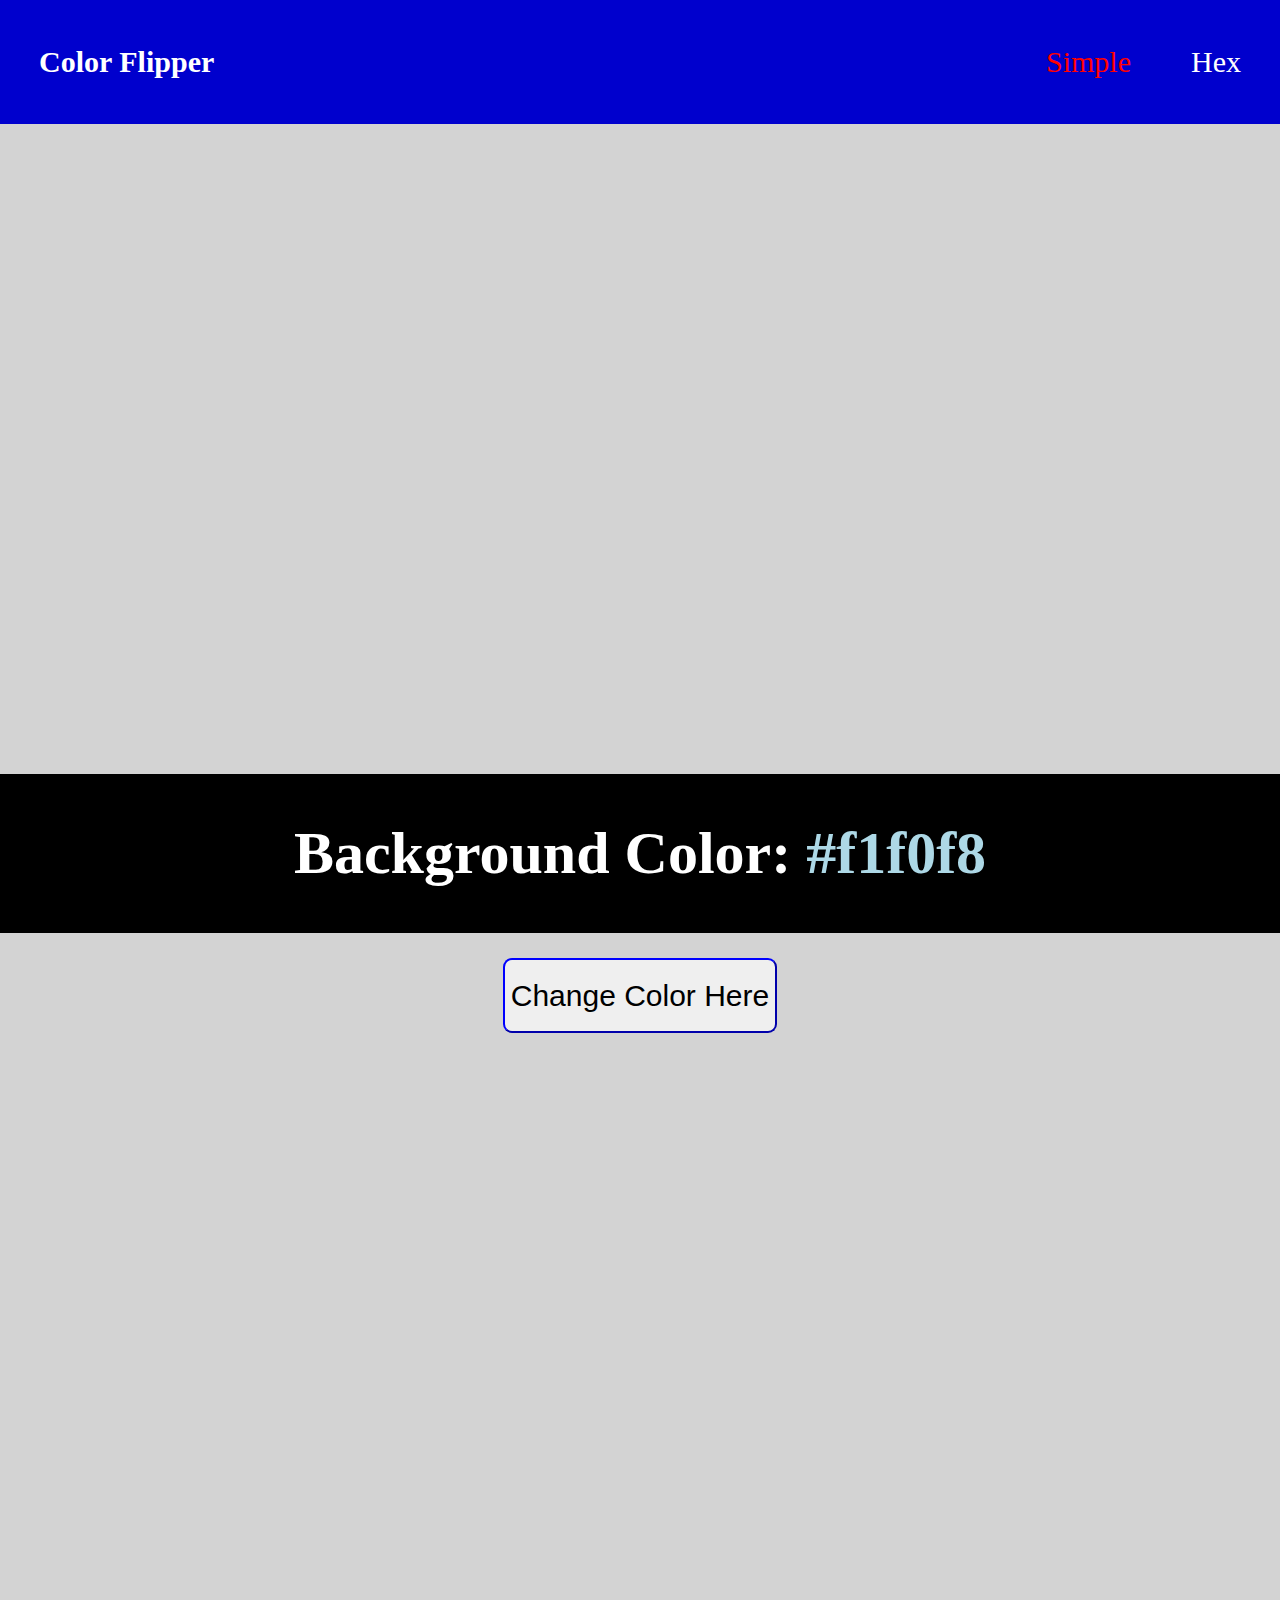
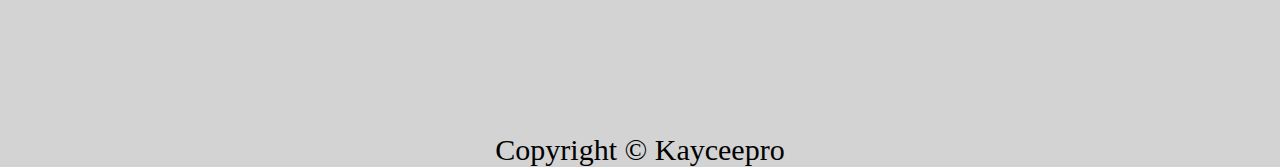
<file: index.html>
<!DOCTYPE html>
<html lang="en">
<head>
    <meta charset="UTF-8">
    <title>Page title</title>
  <link rel="stylesheet" href="css/style.css">
    
</head>
<body style="background-color: lightgray">
    <nav class="container">
     <h4>  Color Flipper</h4>
     <ul class="list">
         <li>
             <a href="#simple" id="simple" style="color:red" >Simple</a>
         </li>
         <li>
             <a href="hex.html" id="hex">Hex</a>
         </li>
     </ul>
    </nav>
    
    <main>
        <div>
          <h2 > 
              Background Color: <span class="color">#f1f0f8</span>
            </h2>
            <button id="btn">Change Color Here</button>
        </div>
    </main>
    <footer>
        <p>Copyright &copy; Kayceepro</p>
    </footer>
    
    <script src="js/main.js"></script>
</body>
</html>
</file>
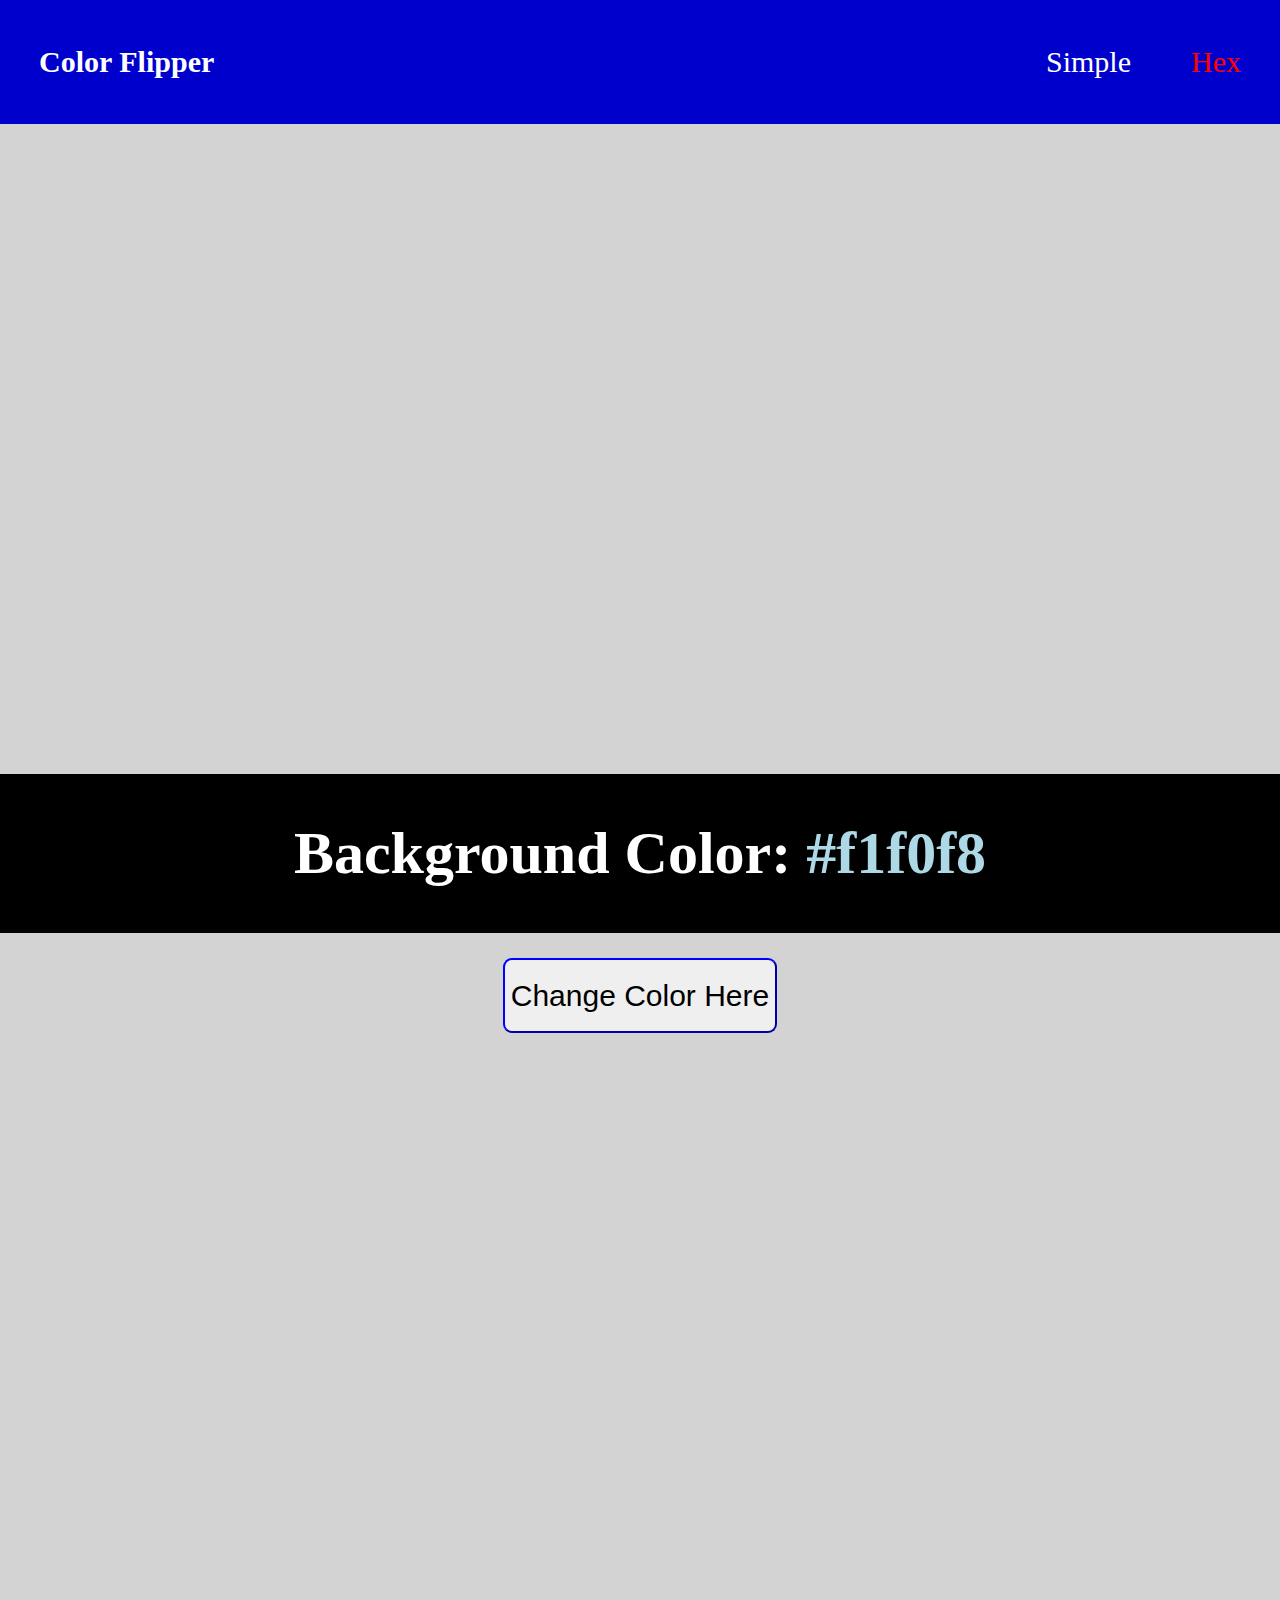
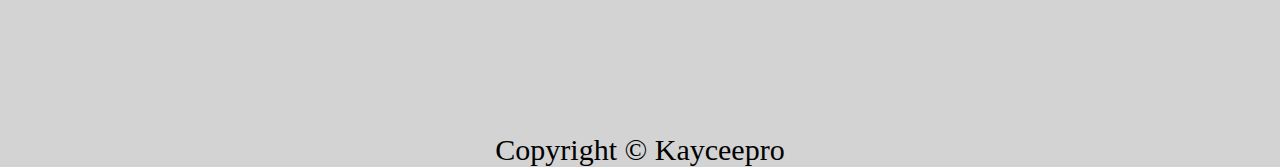
<file: hex.html>
<!DOCTYPE html>
<html lang="en">
<head>
    <meta charset="UTF-8">
    <title>Page title</title>
  <link rel="stylesheet" href="css/style.css">
    
</head>
<body style="background-color: lightgray">
    <nav class="container">
     <h4>  Color Flipper</h4>
     <ul class="list">
         <li>
             <a href="index.html" id="simple">Simple</a>
         </li>
         <li>
             <a href="#hex" id="hex" style="color: red">Hex</a>
         </li>
     </ul>
    </nav>
    
    <main>
        <div>
          <h2 > 
              Background Color: <span class="color">#f1f0f8</span>
            </h2>
            <button id="btn">Change Color Here</button>
        </div>
    </main>
    <footer>
        <p>Copyright &copy; Kayceepro</p>
    </footer>
    
    <script src="js/app.js"></script>
</body>
</html>
</file>
<file: css/style.css>
* {
            margin: 0;
            text-align: center ;
            font-size: 30px;
        }
        
        nav {
            position: relative;
            
            display: block ;
        }
        
        .container {
            display: flex;
            padding: 1.5rem;
            justify-content: space-between;
            align-content: center;
            background: mediumblue;
            padding-left: 1.3rem;
            padding-right: 1.3rem;
            color: white;
            
        } 
        
        .list {
            display:flex;
            gap: 2rem;
            list-style-type: none;
            color: #fff;
        }
        
        a {
            text-decoration: none;
            color: #fff;
            transition: 2s
        }
        
        main { 
            margin-top: 650px;
        }
        
        h2 
        .color {
            font-size: 2rem;
            color: lightblue;
            
        }
        
        h2 
         {
            font-size: 2rem;
            background-color: black;
            color: white;
            padding: 1.5rem
        }
        
        footer {
            margin-top: 700px;
        }
        
        #btn {
            height: 2.5rem;
            decoration: none;
            border-color: blue;
            transition: .5s;
            border-radius: 9px;
            margin-top: 25px
        }
        
        #btn:hover {
            color: white;
            background-color: mediumblue;
            border-color: blue;
            
        }
</file>
